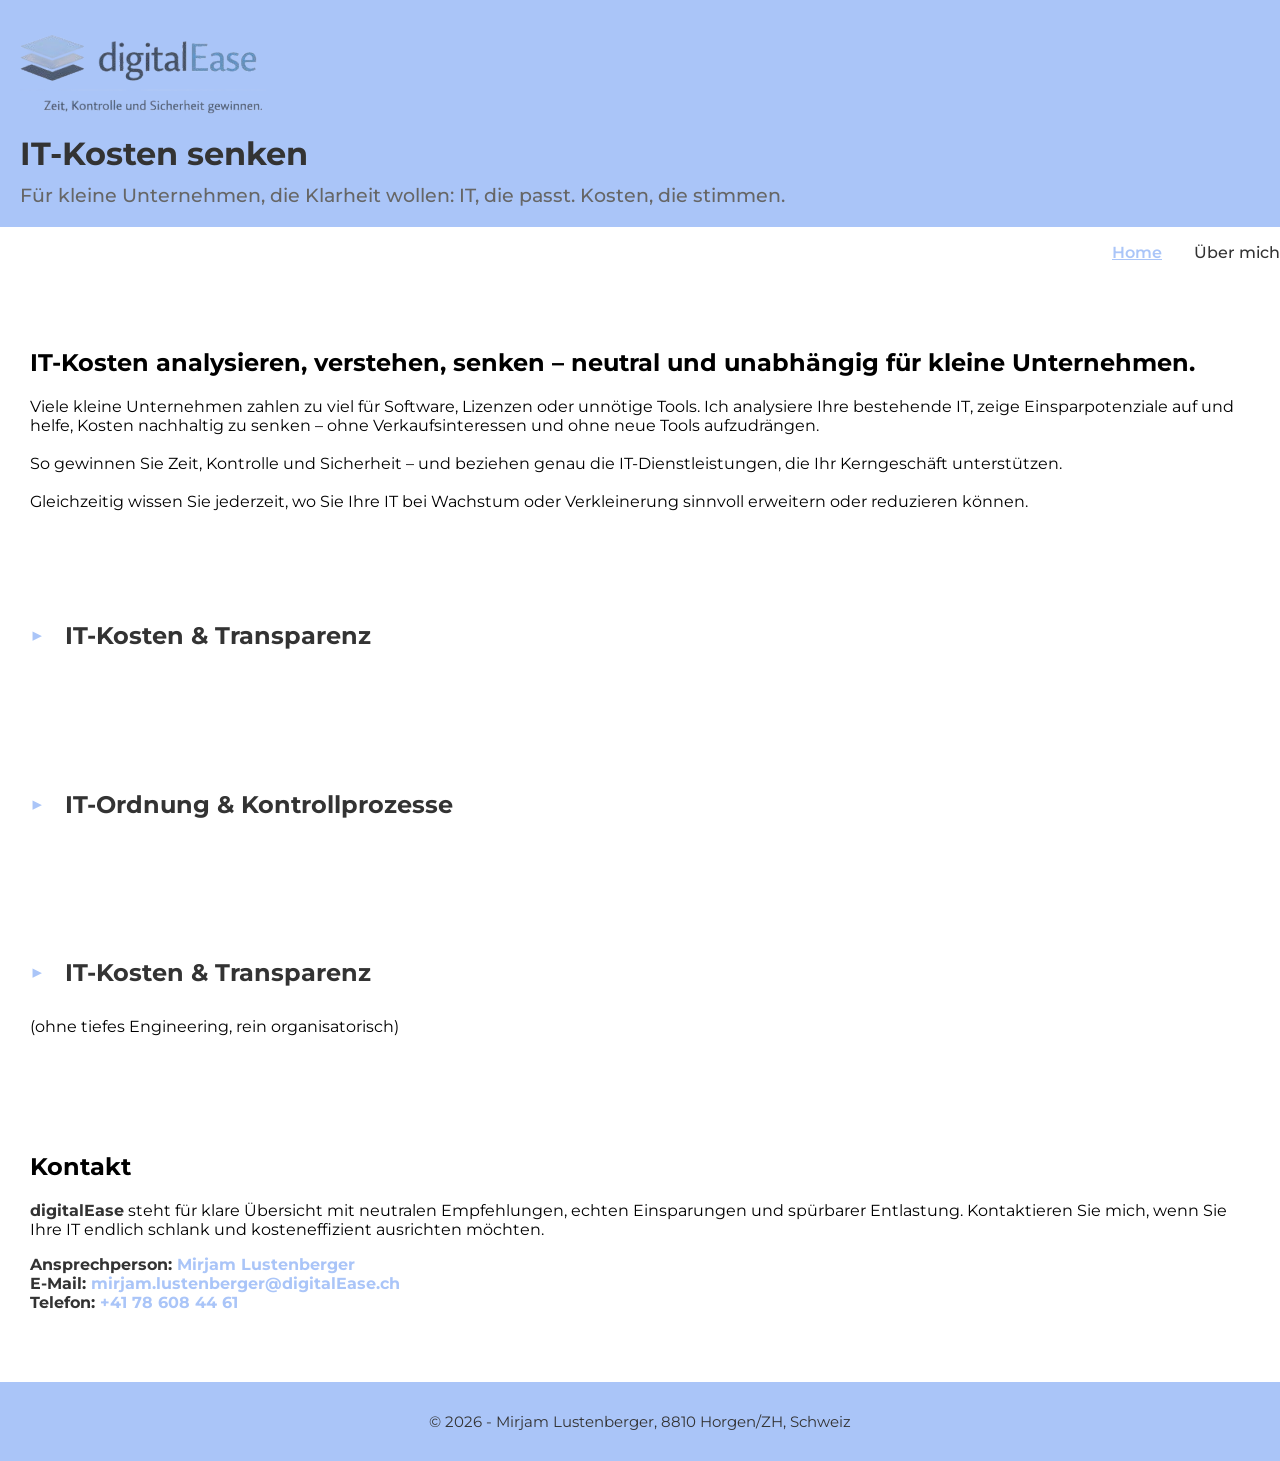
<file: index.html>
<!DOCTYPE html>
<html lang="de">
    
<head>
  <meta charset="UTF-8">
  <meta name="viewport" content="width=device-width, initial-scale=1">
  <meta http-equiv="X-UA-Compatible" content="IE=edge">
  <title>digitalEase – IT-Kosten senken | Neutrales IT-Controlling</title>
  <meta name="description" content="Ich unterstütze kleine und Solo Unternehmen dabei, IT‑Kosten zu senken, unnötige Ausgaben zu vermeiden und klare Strukturen zu schaffen – neutral, effizient und ohne Verkaufsinteressen.">
  <meta name="robots" content="index, follow">
  <link rel="canonical" href="https://digitalease.ch">

  <!-- Open Graph -->
  <meta property="og:title" content="digitalEase – IT-Kosten senken durch neutrales IT-Controlling">
  <meta property="og:description" content="Viele kleine Unternehmen zahlen zu viel für IT. digitalEase analysiert 
  Ihre bestehende IT, zeigt Einsparpotenziale auf und hilft, IT‑Kosten nachhaltig zu senken – neutral und ohne Verkaufsinteressen.">
  <meta property="og:url" content="https://digitalease.ch">
  <meta property="og:type" content="website">
  <meta property="og:image" content="https://digitalease.ch/ogImage.jpg">
  <meta property="og:site_name" content="digitalEase">

  <link rel="icon" href="favicon.png" type="image/png+xml">
  <link rel="stylesheet" href="main.css">
  <script src="main.js" defer></script>
</head>

<body>

<header class="header-index">
  <div class="header-grid">
    <img src="digitalEaseLogo246x94Transp.png" alt="digitalEase Logo" class="header-logo">
    <div class="header-content">
        <h1>IT‑Kosten senken</h1>
        <h2>Für kleine Unternehmen, die Klarheit wollen: IT, die passt. Kosten, die stimmen.</h2>
    </div>
  </div>
</header>

<!-- Navigation -->
<nav class="main-nav" aria-label="Hauptnavigation">
  <button class="nav-toggle" aria-expanded="false" aria-controls="nav-list">
    ☰
  </button>

<ul id="nav-list">
<li><a href="index.html" class="active">Home</a></li>
<li><a href="aboutMe.html">Über mich</a></li>
</ul>

</nav>
<main>
    <section>
        <h2>IT‑Kosten analysieren, verstehen, senken – neutral und unabhängig für kleine Unternehmen.</h2>
        <div> Viele kleine Unternehmen zahlen zu viel für Software, Lizenzen oder unnötige Tools. Ich analysiere 
            Ihre bestehende IT, zeige Einsparpotenziale auf und helfe, Kosten nachhaltig zu senken – ohne 
            Verkaufsinteressen und ohne neue Tools aufzudrängen. <br>
            <br>
            So gewinnen Sie Zeit, Kontrolle und Sicherheit – und beziehen genau die IT‑Dienstleistungen, die Ihr Kerngeschäft unterstützen. <br>
            <br>
            Gleichzeitig wissen Sie jederzeit, wo Sie Ihre IT bei Wachstum oder Verkleinerung sinnvoll erweitern oder reduzieren können.
        </div>
    </section>

    <section>
        <h2 class="accordion-header">
            <button class="accordion-trigger" aria-expanded="false">
                IT‑Kosten & Transparenz
            </button>
        </h2>
        <div class="accordion-content">
            <b>Für Kleinunternehmen, die wissen wollen, wofür sie eigentlich zahlen.</b>
            <ul>
                <li>Vollständige Inventarisierung aller IT‑Kosten</li>
                <li>Analyse von Doppelbezügen, Altlasten, unnötigen Abos</li>
                <li>Benchmarking gegen Marktpreise</li>
                <li>SLA‑Check: Vertrag vs. tatsächliche Leistung</li>
                <li>Aufdeckung versteckter Kosten</li>
            </ul>
            <b>Ergebnis: </b>Klare Übersicht, wo Geld verloren geht – und wo Einsparungen möglich sind.
        </div>
    </section>

    <section>
        <h2 class="accordion-header">
            <button class="accordion-trigger" aria-expanded="false">
                IT‑Ordnung & Kontrollprozesse
            </button>
        </h2>
        <div class="accordion-content">
            <b>Für kleine Unternehmen, die ihre IT‑Strukturen endlich in den Griff bekommen wollen.</b>
            <ul>
                <li>Entfernen von Altlasten und verwaisten Accounts</li>
                <li>Ordnung in Abos, Zugängen, Berechtigungen</li>
                <li>Aufbau eines klaren IT‑Inventars</li>
                <li>Einführung eines einfachen IT‑Kontrollprozesses</li>
                <li>Lieferanten- & SLA‑Controlling</li>
            </ul>
            <b>Ergebnis: </b>Stabile, nachvollziehbare IT‑Strukturen – ohne Chaos, ohne Überraschungen.
        </div>
    </section>

    <section>
        <h2 class="accordion-header">
         <button class="accordion-trigger" aria-expanded="false">
             IT‑Kosten & Transparenz
         </button>
        </h2>
        <p>(ohne tiefes Engineering, rein organisatorisch)</p>
        <div class="accordion-content">
            <b>Für kleine Unternehmen, die eine solide Grundsicherheit brauchen – ohne Engineering.</b>
            <ul>
                <li>Passwort- und Zugangsrichtlinien</li>
                <li>Backup-Check</li>
                <li>Risikoanalyse auf Management-Level</li>
            </ul>
            <b>Ergebnis: </b>Ein sicheres Fundament, das Risiken reduziert und Verantwortlichkeiten klärt.

        </div>
    </section>
    
    <section class="contact">
        <h2>Kontakt</h2>
            <p><b>digitalEase</b> steht für klare Übersicht mit neutralen Empfehlungen, echten Einsparungen und spürbarer Entlastung. 
                Kontaktieren Sie mich, wenn Sie Ihre IT endlich schlank und kosteneffizient ausrichten möchten.
            </p>
            <b>Ansprechperson: <a href="https://www.linkedin.com/in/mirjam-lustenberger/" target="_blank">Mirjam Lustenberger</a></b>
            <br>
            <b>E-Mail: <a href="mailto:mirjam.lustenberger@digitalease.ch" title="E-Mail senden" class="contact">mirjam.lustenberger@digitalEase.ch</a></b>
            <br>
            <b>Telefon: <a href="tel:+41786084461" title="Telefon anrufen" class="contact">+41 78 608 44 61</a></b>
     </section>
</main>

<footer>
  <p>&copy; <span id="year"></span> - Mirjam Lustenberger, 8810 Horgen/ZH, Schweiz</p>
</footer>

</body>
</html>
</file>
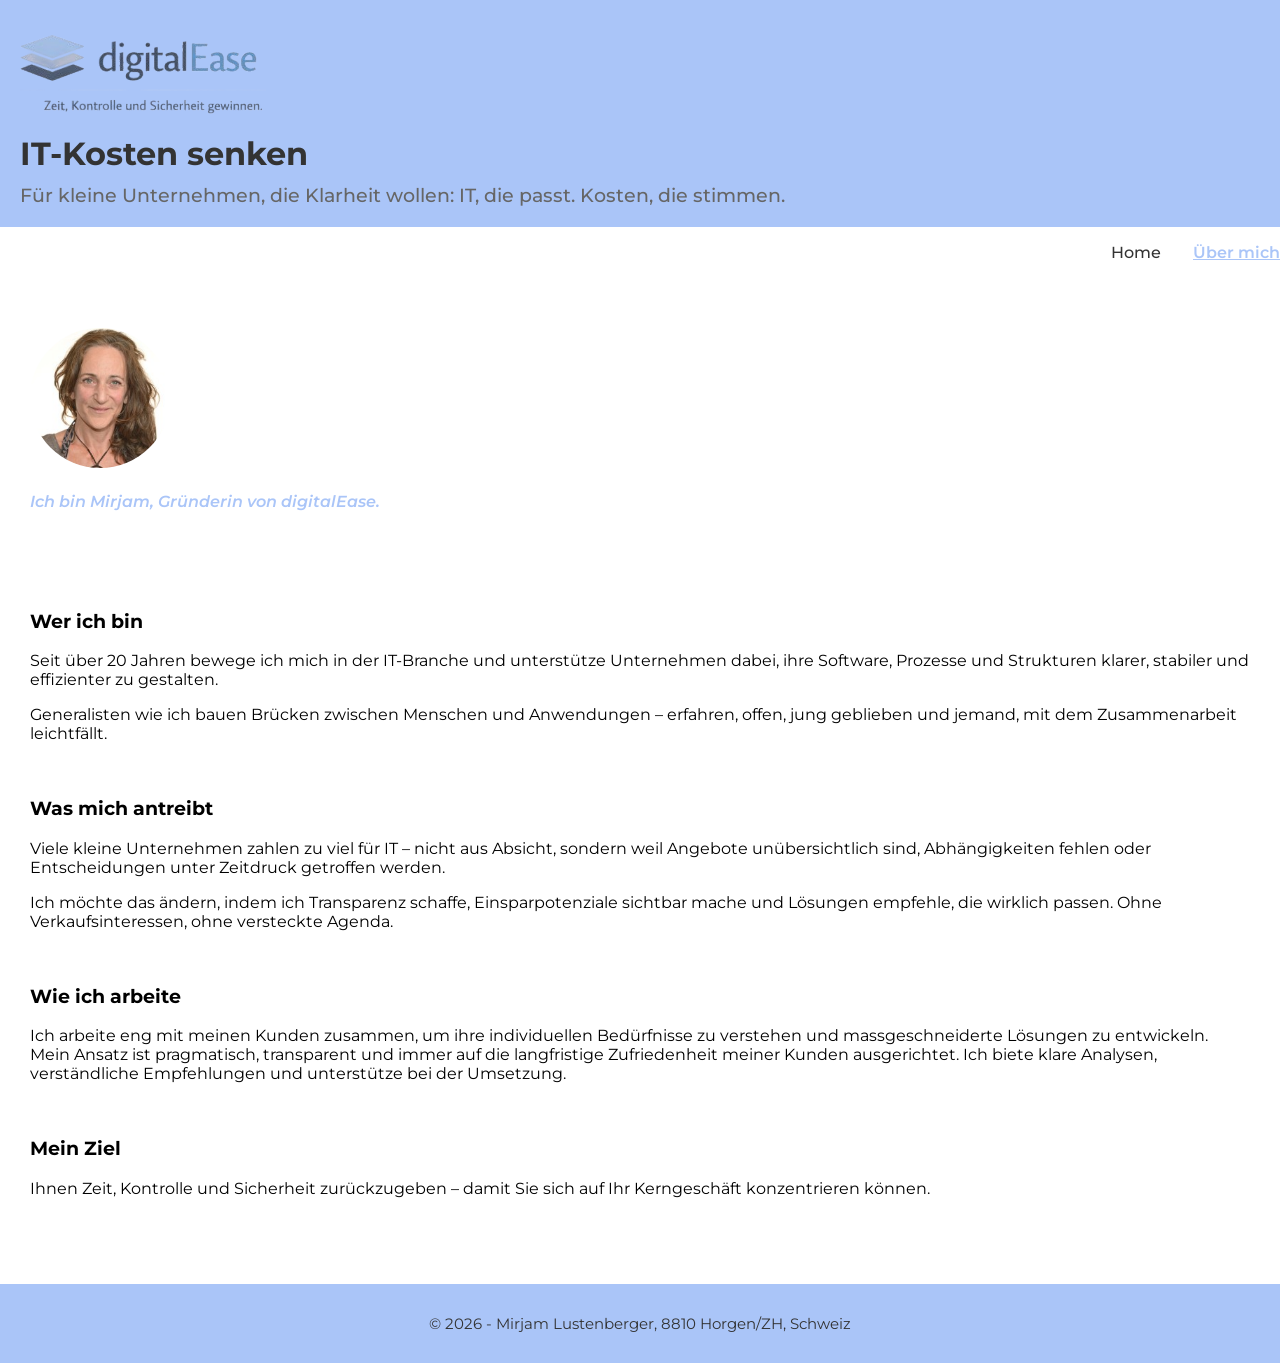
<file: aboutMe.html>
<!DOCTYPE html>
<html lang="de">
<head>
  <meta charset="UTF-8">
  <meta name="viewport" content="width=device-width, initial-scale=1">
  <meta http-equiv="X-UA-Compatible" content="IE=edge">
  <title>Über digitalEase – Mirjam Lustenberger</title>
  <meta name="description" content="Ich biete umfassende IT‑Kostenanalysen, Vertragsprüfungen, Benchmarking und individuelle Beratung, 
  um kleinen Unternehmen zu helfen, ihre IT-Kosten zu senken">
  <meta name="robots" content="index, follow">
  <link rel="canonical" href="https://digitalease.ch/aboutMe.html">

  <!-- Open Graph -->
  <meta property="og:title" content="Über Mirjam Lustenberger, Gründerin von digitalEase – Neutrales IT-Controlling für kleine Unternehmen.">
  <meta property="og:description" content="Viele kleine Unternehmen zahlen zu viel für IT, weil sie den Überblick verlieren oder von 
  Anbietern überfordert werden. Ich möchte das ändern, indem ich Transparenz schaffe, Einsparpotenziale aufzeige.">
  <meta property="og:url" content="https://digitalease.ch">
  <meta property="og:type" content="website">
  <meta property="og:image" content="https://digitalease.ch/ogImage.jpg">
  <meta property="og:site_name" content="digitalEase">

  <link rel="icon" href="favicon.png" type="image/png+xml">
  <link rel="stylesheet" href="main.css">
  <script src="main.js" defer></script>
</head>

<body>

<header class="header-index">
  <div class="header-grid">
    <img src="digitalEaseLogo246x94Transp.png" alt="digitalEase Logo" class="header-logo">
    <div class="header-content">
        <h1>IT‑Kosten senken</h1>
        <h2>Für kleine Unternehmen, die Klarheit wollen: IT, die passt. Kosten, die stimmen.</h2>
    </div>
  </div>
</header>

<!-- Navigation -->
<nav class="main-nav" aria-label="Hauptnavigation">
  <button class="nav-toggle" aria-expanded="false" aria-controls="nav-list">
    ☰
  </button>

<ul id="nav-list">
  <li><a href="index.html">Home</a></li>
  <li><a href="aboutMe.html" class="active">Über mich</a></li>
</ul>

</nav>


<main>

    <section>
        <div class="about-header">
        <img class="profile" src="profilFotoMilu.jpg" alt="Mirjam Lustenberger – digitalEase">
        <p class="intro-text">Ich bin Mirjam, Gründerin von digitalEase.</p>
        </div>
    </section>

    <section>
        <h3>Wer ich bin</h3>
        <p>Seit über 20 Jahren bewege ich mich in der IT‑Branche und unterstütze Unternehmen dabei, 
            ihre Software, Prozesse und Strukturen klarer, stabiler und effizienter zu gestalten.</p>
         <p>Generalisten wie ich bauen Brücken zwischen Menschen und Anwendungen – erfahren, offen, jung 
            geblieben und jemand, mit dem Zusammenarbeit leichtfällt.</p>
        
        <br>
    
        <h3>Was mich antreibt</h3>
        <p>Viele kleine Unternehmen zahlen zu viel für IT – nicht aus Absicht, sondern weil Angebote 
            unübersichtlich sind, Abhängigkeiten fehlen oder Entscheidungen unter Zeitdruck getroffen 
            werden.</p>
        <p>Ich möchte das ändern, indem ich Transparenz schaffe, Einsparpotenziale sichtbar mache und Lösungen 
            empfehle, die wirklich passen. Ohne Verkaufsinteressen, ohne versteckte Agenda.</p>
        
        <br>
    
        <h3>Wie ich arbeite</h3>
        <p>Ich arbeite eng mit meinen Kunden zusammen, um ihre individuellen Bedürfnisse zu verstehen und massgeschneiderte 
            Lösungen zu entwickeln. Mein Ansatz ist pragmatisch, transparent und immer auf die langfristige Zufriedenheit 
            meiner Kunden ausgerichtet. Ich biete klare Analysen, verständliche Empfehlungen und unterstütze bei der 
            Umsetzung.</p>

        <br>
    
            <h3>Mein Ziel</h3>
        <p>Ihnen Zeit, Kontrolle und Sicherheit zurückzugeben – damit Sie sich auf Ihr Kerngeschäft konzentrieren können.</p>
    
        </section>
    
  </main>

<footer>
  <p>&copy; <span id="year"></span> - Mirjam Lustenberger, 8810 Horgen/ZH, Schweiz</p>
</footer>

</body>
</html>
</file>
<file: main.css>
@import url('https://fonts.googleapis.com/css2?family=Montserrat:wght@400;500;600;700&display=swap');

/* Global Styles */
body {
  font-family: 'Montserrat', sans-serif;
  margin: 0;
  padding: 0;
}

/* Header mit Logo */
.header-index {
  margin-top: 0;
  background-color: #aac5f8;
}

.header-grid {
  display: flex;
  flex-direction: column;
  align-items: flex-start;
  justify-content: flex-start;
  position: relative;
  padding: 20px;
}
.header-logo {
  max-width: 300px;
  height: auto;
  margin-bottom: 20px;
}
.header-content {
  padding: 0;
  text-align: left;
  position: relative;
}

.header-content h1 {
  font-size: 2em;
  margin: 0 0 10px 0;
  color: #333;
}

.header-content h2 {
  font-size: 1.2em;
  margin: 0;
  color: #666;
  font-weight: 500;
}

/* ---------------------------
   Navigation – digitalEase
---------------------------- */

.main-nav {
  font-family: 'Montserrat', sans-serif;
  padding: 1rem 0;
  display: flex;
  align-items: center;
  justify-content: flex-end;
  position: relative;
}

/* Desktop: horizontale Navigation */
.main-nav ul {
  list-style: none;
  margin: 0;
  padding: 0;
  display: flex;
  gap: 2rem;
}

.main-nav a {
  text-decoration: none;
  color: #333;
  font-weight: 500;
  transition: color 0.2s ease;
}

.main-nav a:hover,
.main-nav a:focus {
  color: #aac5f8;
  text-decoration: underline;
}

/* Aktive Seite */
.main-nav a.active {
  color: #aac5f8;
  font-weight: 600;
  text-decoration: underline;
}

/* ---------------------------
   Mobile Navigation
---------------------------- */

.nav-toggle {
  display: none;
  background: none;
  border: none;
  font-size: 1.8rem;
  cursor: pointer;
  color: #333;
}

/* Mobile Breakpoint */
@media (max-width: 768px) {
  .nav-toggle {
    display: block;
    position: absolute;
    right: 0;
    top: 0.5rem;
  }

  .main-nav ul {
    flex-direction: column;
    gap: 1.5rem;
    background: #fff;
    padding: 2rem 1rem;
    position: absolute;
    right: 0;
    top: 3rem;
    border: 1px solid #ddd;
    border-radius: 8px;
    display: none;
  }

  .main-nav ul.open {
    display: flex;
  }
}


/* Sections */

/* about Me Section */
.about-header .profile {
  width: 140px;
  height: 140px;
  border-radius: 50%;
  display: block;
  margin: 0 0 1.5rem 0; /* linksbündig */
  /* margin: 0 auto 1.5rem auto; zentriert */
}
.intro-text {
  font-weight: 600;      /* fett */
  font-style: italic;    /* kursiv */
  color: #aac5f8;        /* gleiche Farbe wie Header-Background */
  margin: 0;             /* optional: verhindert unnötigen Abstand */
}


/* Contact Section */
.contact b {
  color: #333;
}

.contact a,
.contact a:visited {
  color: #aac5f8;
  text-decoration: none;
}

.contact a:hover {
  text-decoration: underline;
}

/* Footer */
footer {
  background-color: #aac5f8;
  text-align: center;
  padding: 30px 20px;
  margin-top: 40px;
}

footer p {
  margin: 0;
  color: #333;
  font-size: 0.95em;
}

/* Accordion Styles */
.accordion-trigger {
  color: #333;
  margin-top: 0;
  margin-bottom: 0;
  cursor: pointer;
  user-select: none;
  padding: 10px 0;
  transition: color 0.3s ease, text-shadow 0.3s ease;
  position: relative;
  padding-left: 35px;
}

/* not w3 conform
.accordion-header::before {
  content: '▶';
  position: absolute;
  left: 0;
  top: 10px;
  font-size: 0.9em;
  transition: transform 0.3s ease;
  color: #aac5f8;
}

section.active .accordion-header::before {
  transform: rotate(90deg);
}

.accordion-header:hover {
  color: #aac5f8;
  text-shadow: 0 0 5px rgba(232, 200, 240, 0.3);
}
not w3 conform */

.accordion-trigger {
  all: unset;
  display: block;
  width: 100%;
  cursor: pointer;
  user-select: none;
  padding: 10px 0 10px 35px;
  color: #333;
  transition: color 0.3s ease, text-shadow 0.3s ease;
  position: relative;
}

.accordion-trigger::before {
  content: '▶';
  position: absolute;
  left: 0;
  top: 10px;
  font-size: 0.9em;
  transition: transform 0.3s ease;
  color: #aac5f8;
}

section.active .accordion-trigger::before {
  transform: rotate(90deg);
}

.accordion-trigger:hover {
  color: #aac5f8;
  text-shadow: 0 0 5px rgba(232, 200, 240, 0.3);
}

.accordion-content {
  display: block;
  overflow: hidden;
  transition: max-height 0.3s ease, opacity 0.3s ease;
  opacity: 0;
  max-height: 0;
}

section.active .accordion-content {
  opacity: 1;
  max-height: 1000px;
}

section {
  background-color: rgba(255, 255, 255, 0.3);
  padding: 30px;
  border-radius: 8px;
  margin: 20px 0;
}

section ul {
  margin-left: 20px;
}

section li {
  margin: 10px 0;
}

/* 404-error Fehlerseiten

 .error-container {
  text-align: center;
  padding: 60px 20px;
}

.error-title {
  font-size: 2.2rem;
  margin-bottom: 0.5rem;
}

.error-text {
  font-size: 1.15rem;
  max-width: 600px;
  margin: 0 auto 1.5rem;
}

.error-link a {
  text-decoration: underline;
}
   */

/* Responsive Design */
@media (max-width: 1024px) {
  .header-grid {
    padding: 20px 15px;
    gap: 0;
  }
  
  .header-image {
    height: 250px;
    margin-bottom: -80px;
  }
  
  .header-content h1 {
    font-size: 2em;
  }
  
  .header-content h2 {
    font-size: 1.2em;
  }
  
  main {
    padding: 15px;
  }
}

@media (max-width: 768px) {
  .header-grid {
    padding: 15px;
    gap: 0;
  }
  
  .header-image {
    height: 200px;
    margin-bottom: 0;
  }
  
  .header-content {
    padding: 15px 10px 10px;
  }
  
  .header-content h1 {
    font-size: 1.8em;
  }
  
  .header-content h2 {
    font-size: 1em;
  }
  
  main {
    max-width: 100%;
    padding: 12px;
  }
  
}

@media (max-width: 480px) {
  .header-grid {
    padding: 10px;
    gap: 0;
  }
  
  .header-image {
    height: 150px;
    margin-bottom: 0;
  }
  
  .header-content {
    padding: 10px;
  }
  
  .header-content h1 {
    font-size: 1.5em;
  }
  
  .header-content h2 {
    font-size: 0.9em;
  }
  
  main {
    max-width: 100%;
    padding: 10px;
  }
  
  .contact {
    font-size: 0.9em;
  }
}
</file>
